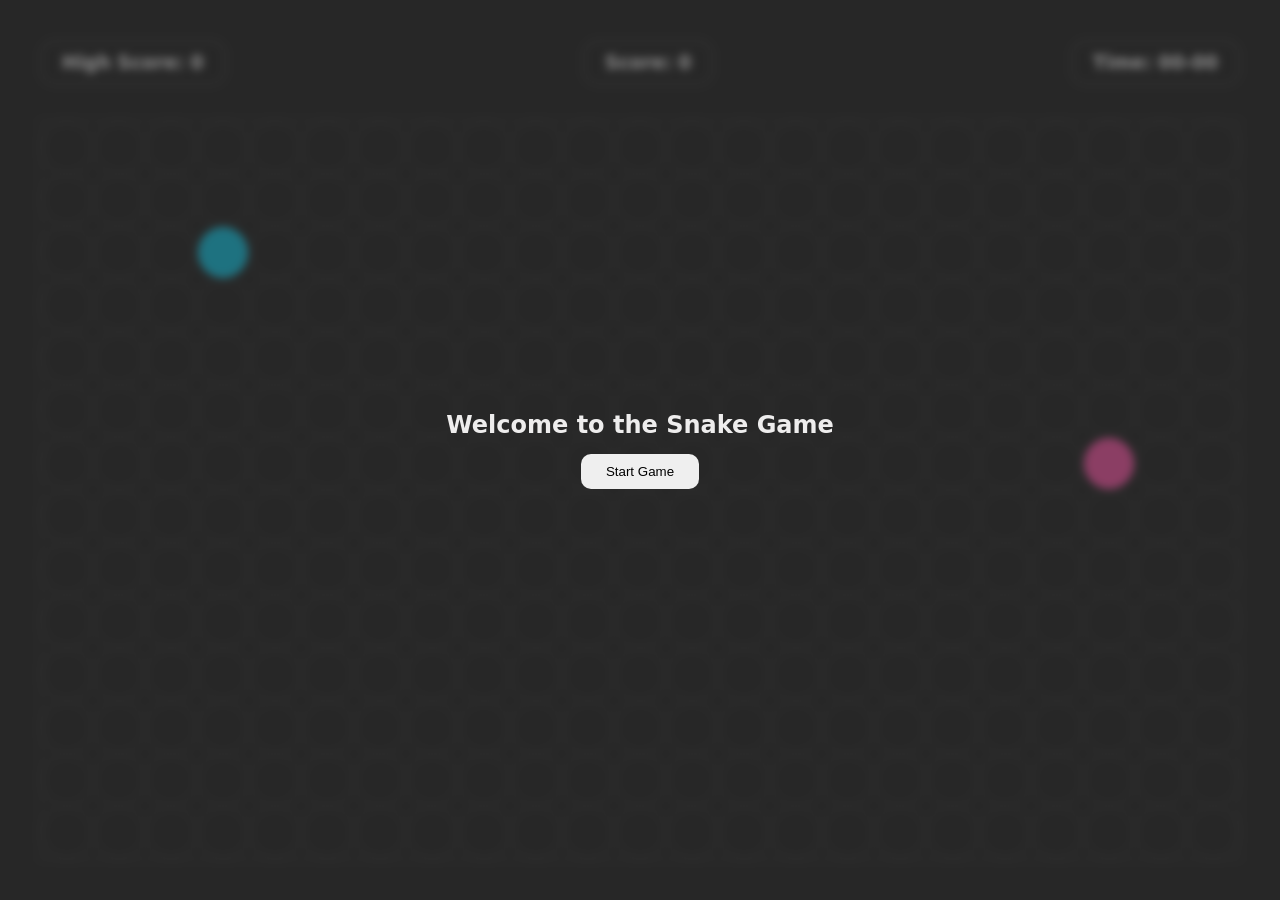
<file: index.html>
<!DOCTYPE html>
<html lang="en">
<head>
    <meta charset="UTF-8">
    <meta name="viewport" content="width=device-width, initial-scale=1.0">
    <title>Document</title>
    <link rel="stylesheet" href="snakeGame.css">
</head>
<body>
    <main>
        <section>
            <div class="infos">
                <div class="info">
                    <h3>High Score:
                        <span id="high-score">0</span>
                    </h3>
                </div>

                <div class="info">
                    <h3>Score:
                        <span id="score">0</span>
                    </h3>
                </div>

                <div class="info">
                    <h3>Time:
                        <span id="time">00-00</span>
                    </h3>
                </div>
            </div>

            <div class="board">
                
            </div>
        </section>
        <div class="modal">
            <div class="start-game">
                <h2>Welcome to the Snake Game</h2>
                <button class="btn btn-start">Start Game</button>
            </div>
            <div class="restart-game">
                <h2>Game Over</h2>
                <button class="btn btn-restart">Restart Game</button>
            </div>
        </div>
    </main>

    <script src="snakeGame.js"></script>
</body>
</html>
</file>
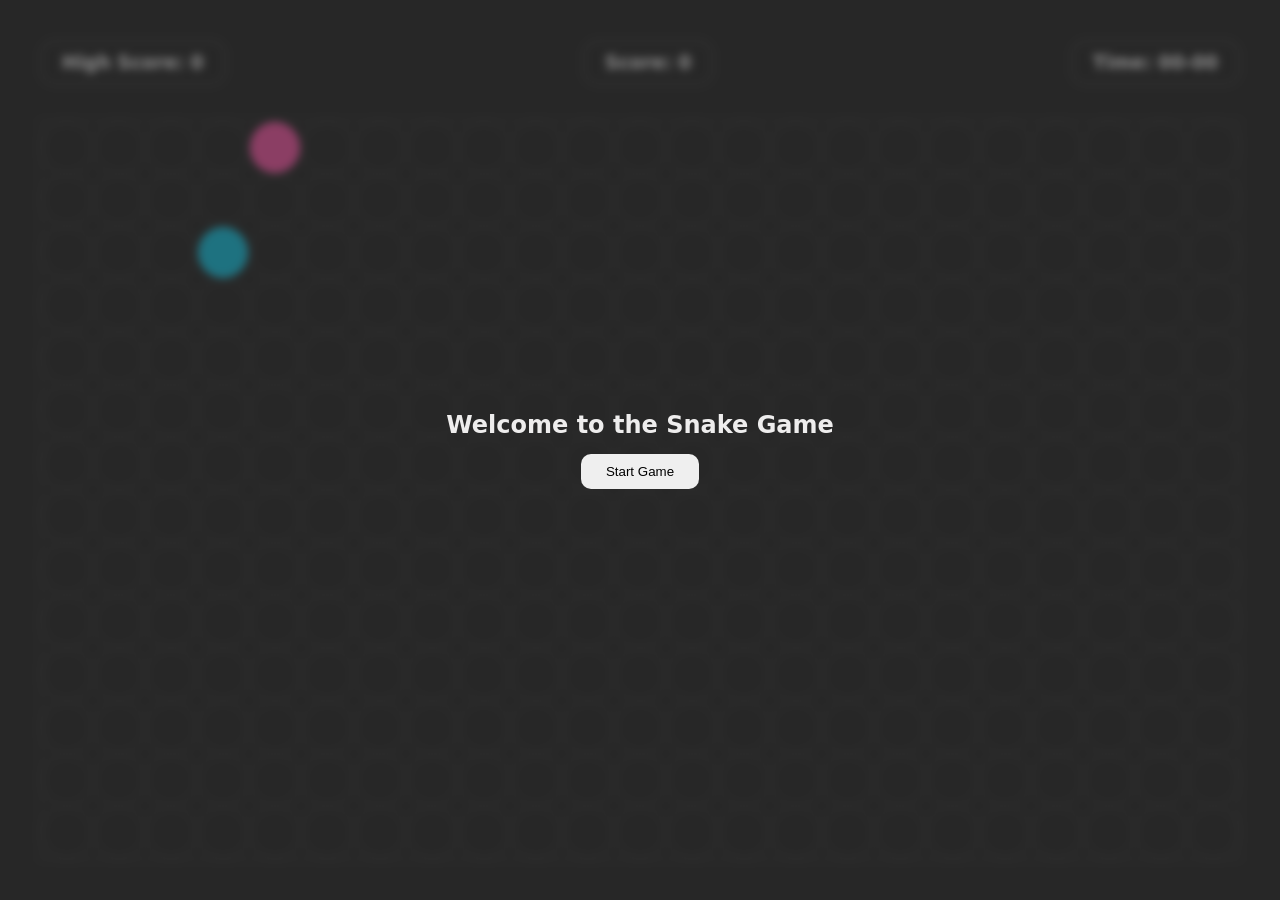
<file: snakeGame.html>
<!DOCTYPE html>
<html lang="en">
<head>
    <meta charset="UTF-8">
    <meta name="viewport" content="width=device-width, initial-scale=1.0">
    <title>Document</title>
    <link rel="stylesheet" href="snakeGame.css">
</head>
<body>
    <main>
        <section>
            <div class="infos">
                <div class="info">
                    <h3>High Score:
                        <span id="high-score">0</span>
                    </h3>
                </div>

                <div class="info">
                    <h3>Score:
                        <span id="score">0</span>
                    </h3>
                </div>

                <div class="info">
                    <h3>Time:
                        <span id="time">00-00</span>
                    </h3>
                </div>
            </div>

            <div class="board">
                
            </div>
        </section>
        <div class="modal">
            <div class="start-game">
                <h2>Welcome to the Snake Game</h2>
                <button class="btn btn-start">Start Game</button>
            </div>
            <div class="restart-game">
                <h2>Game Over</h2>
                <button class="btn btn-restart">Restart Game</button>
            </div>
        </div>
    </main>

    <script src="snakeGame.js"></script>
</body>
</html>
</file>
<file: snakeGame.css>
*{
    margin: 0;
    padding: 0;
    box-sizing: border-box;
}
:root{
    --bg-primary-color: rgb(25, 25, 25);
    --snake-color : #06B6D4;
    --food-color: #EC4899;
    --text-primary-color: rgb(238, 237, 237);
    --border-primart-color: #333333;

}
body{
    width: 100%;
    height: 100%;
    background-color: var(--bg-primary-color);
    color: var(--text-primary-color);
    font-family: system-ui, -apple-system, BlinkMacSystemFont, 'Segoe UI', Roboto, Oxygen, Ubuntu, Cantarell, 'Open Sans', 'Helvetica Neue', sans-serif;
}
main{
    width: 100%;
    height: 100vh;
}
.infos{
    display: flex;
    align-items: center;
    justify-content: space-between;
}
section{
    height: 100%;
    padding: 40px;
    display: flex;
    flex-direction: column;
    gap: 35px;
}
.info{
    border: 2px solid var(--border-primart-color);
    border-radius: 15px;
    padding: 10px 20px;
}
.board{
    
    border: 1px solid var(--border-primart-color);
    flex-grow: 1;
    display: grid;
    grid-template-columns: repeat(auto-fill,minmax(50px,1fr));
    grid-template-rows: repeat(auto-fill,minmax(50px,1fr));
}
.box{
    border: 1px solid var(--border-primart-color);
    border-radius: 50%;
}
.fill{
    background-color: var(--snake-color);
}
.fillSnake{
    background-color: var(--food-color);
}
.modal{
    height: 100vh;
    width: 100vw;
    position: fixed;
    top: 0;
    background-color: #35353587;
    backdrop-filter: blur(4px);
    display: flex;
    align-items: center;
    justify-content: center;
}
.start-game , .restart-game{
    display: flex;
    flex-direction: column;
    align-items: center;
    justify-content: center;
    gap: 15px;
}
.restart-game{
    display: none;
}
.btn{
    padding: 10px 25px;
    border: none;
    border-radius: 2px solid var(--border-primart-color);
    cursor: pointer;
    border-radius: 10px;
}
</file>
